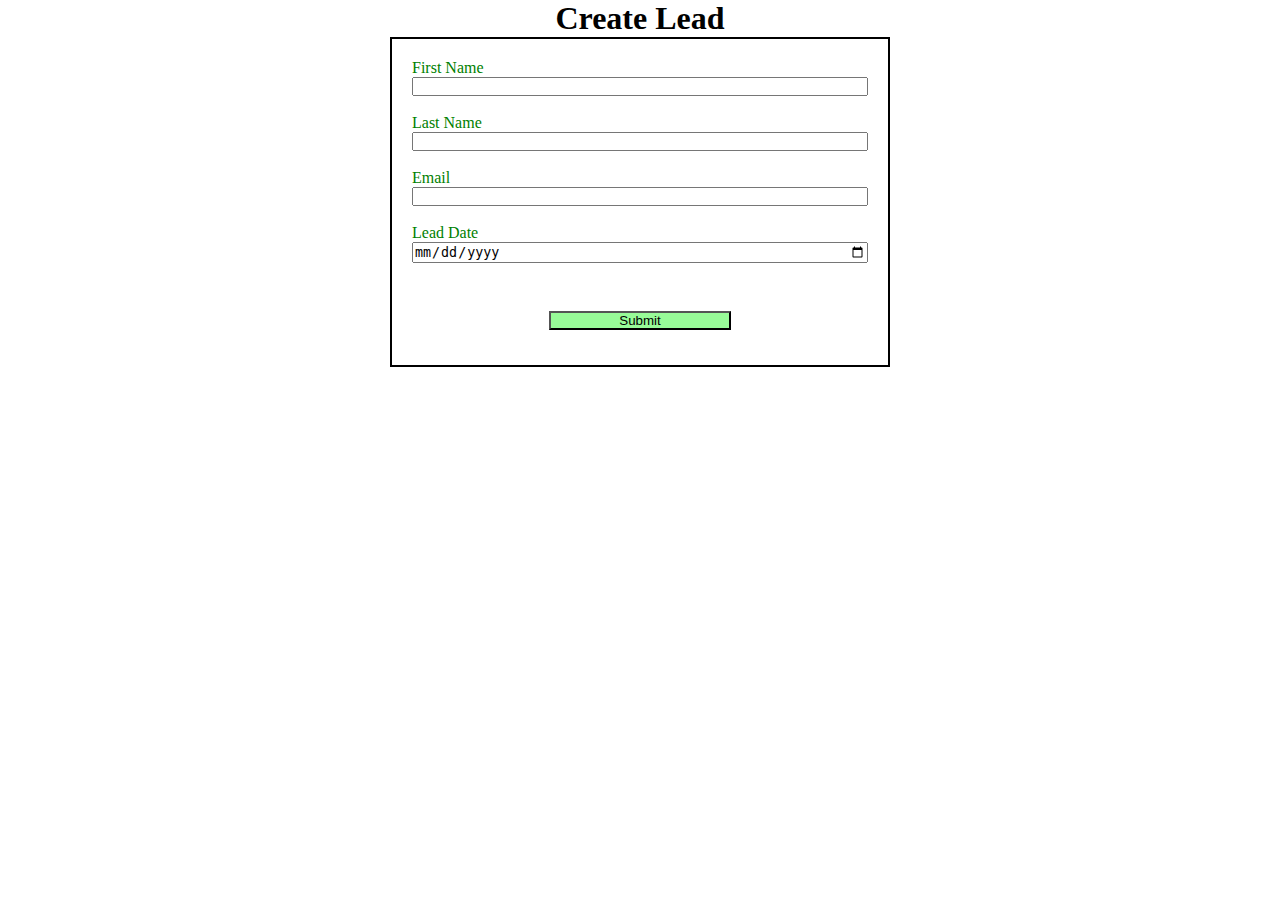
<file: index.html>
<!DOCTYPE html>
<html lang="en">
<head>
    <meta charset="UTF-8">
    <meta name="viewport" content="width=device-width, initial-scale=1.0">
    <title>Web to Lead form</title>
    <link rel="stylesheet" href="style.css"/>
    <script src="index.js"></script>
    <script src="https://www.google.com/recaptcha/api.js"></script>

</head>
<body>
    
    <h1>Create Lead</h1>
    <form action="https://webto.salesforce.com/servlet/servlet.WebToLead?encoding=UTF-8&orgId=00DQy00000GGygZ" method="POST"
    onsubmit="beforesubmit(event)"
    >
    <input type=hidden name='captcha_settings' value='{"keyname":"gogle","fallback":"true","orgId":"00DQy00000GGygZ","ts":""}'>

    <input type=hidden name="oid" value="00DQy00000GGygZ">
    <input type=hidden name="retURL" value="https://kabilrajendran.github.io/firstform/thanks.html">
    <input type=hidden name="Lead_Date__c" class="outputdate">
    
    <label for="first_name">First Name</label><input  id="first_name" maxlength="40" name="first_name" size="20" type="text" required="true" /><br>
    
    <label for="last_name">Last Name</label><input  id="last_name" maxlength="80" name="last_name" size="20" type="text" required="true"/><br>
    
    <label for="email">Email</label><input  id="email" maxlength="80" name="email" size="20" type="text" required="true"/><br>
    
    <label for="lead_date__c">Lead Date</label>
    <input type="date" class="inputdate" required="true"/>
 
    <div class="g-recaptcha"
         data-sitekey="6Le7MaEqAAAAAAwvrOwWcVD7ONc5m6Q1fX5DoG7N" 
         data-callback="captchasuccess">
        </div><br>
    <input type="submit" class="submit" name="submit">
    
    </form>
    
</body>
</html>
</file>
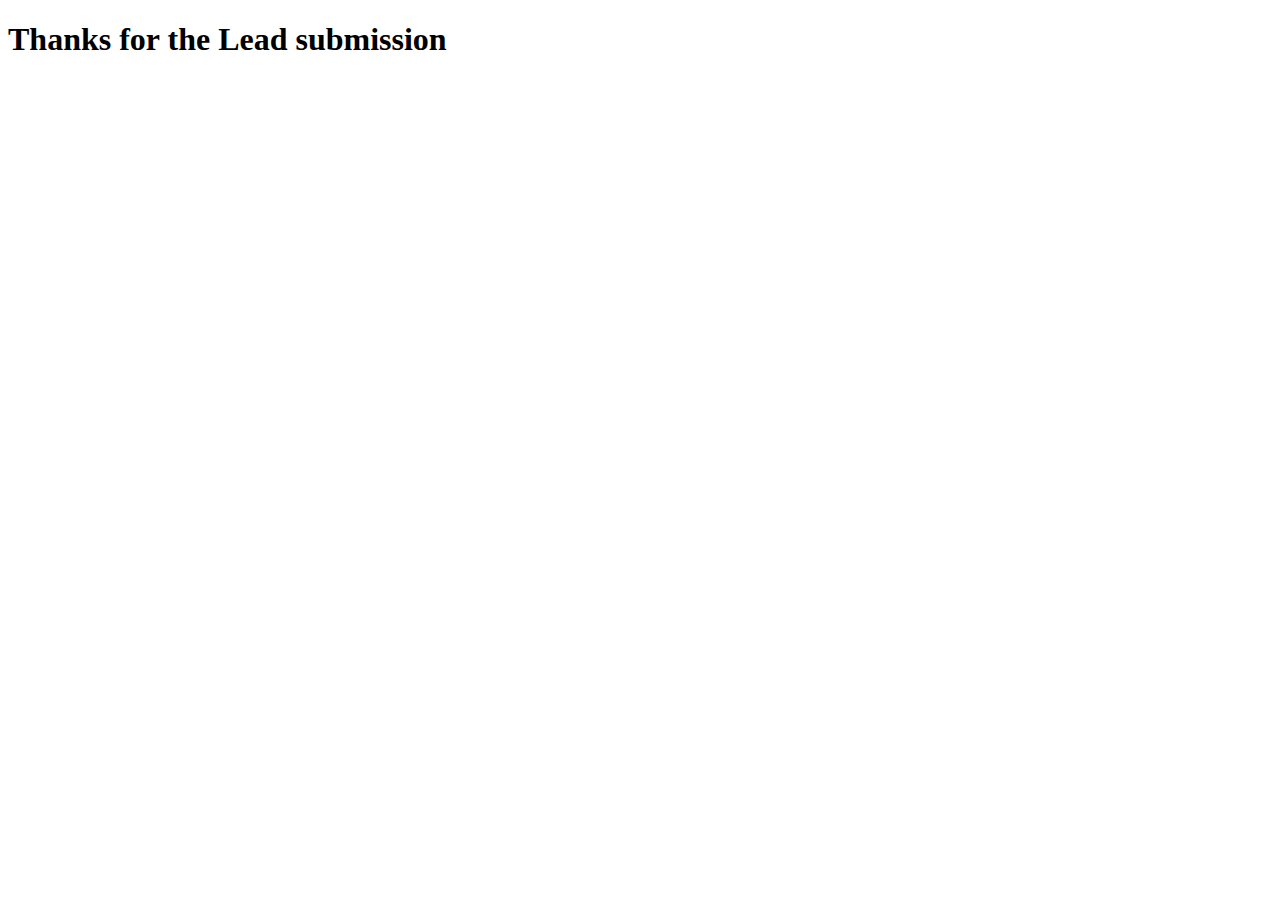
<file: thanks.html>
<!DOCTYPE html>
<html lang="en">
<head>
    <meta charset="UTF-8">
    <meta name="viewport" content="width=device-width, initial-scale=1.0">
    <title>Document</title>
</head>
<body>
    <h1>Thanks for the Lead submission</h1>
</body>
</html>
</file>
<file: style.css>
*{
    margin: 0;
    padding: 0;
    box-sizing: border-box;
}

h1{
 text-align: center;
}

input,
label{
    display: block;
}

label{
    color: green;
}

input{
    width: 100%;
}

.submit {
        margin: 15px auto;
        width: 40%;
        background-color: palegreen ;
}

form{
    min-width: 300px;
    max-width: 500px;
    margin: auto;
    border: 2px solid black;
    padding: 20px;
}
.g-recaptcha{
    margin-top: 15px;
    display: flex;
    justify-content: center;
}
</file>
